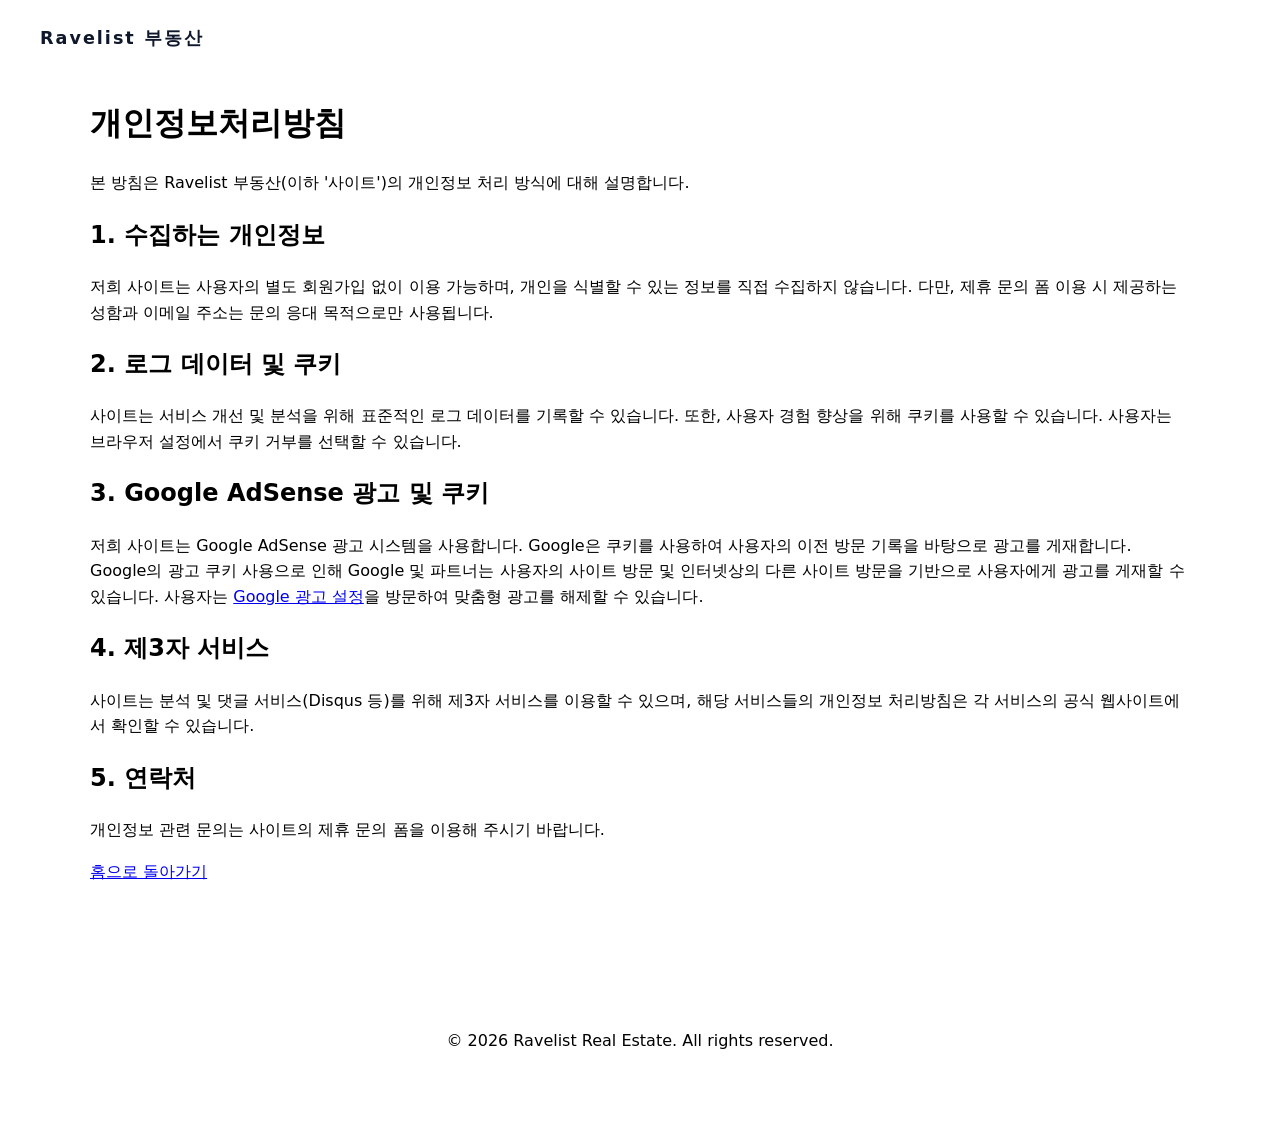
<file: privacy-policy.html>
<!DOCTYPE html>
<html lang="ko">
<head>
  <script type="text/javascript">
    (function(c,l,a,r,i,t,y){
        c[a]=c[a]||function(){(c[a].q=c[a].q||[]).push(arguments)};
        t=l.createElement(r);t.async=1;t.src="https://www.clarity.ms/tag/"+i;
        y=l.getElementsByTagName(r)[0];y.parentNode.insertBefore(t,y);
    })(window, document, "clarity", "script", "wdiqh5fj7v");
</script>
  <!-- Google tag (gtag.js) -->
<script async src="https://www.googletagmanager.com/gtag/js?id=G-1KYVCXPKKF"></script>
<script>
  window.dataLayer = window.dataLayer || [];
  function gtag(){dataLayer.push(arguments);}
  gtag('js', new Date());

  gtag('config', 'G-1KYVCXPKKF');
</script>
  <meta charset="UTF-8">
  <meta name="viewport" content="width=device-width, initial-scale=1.0">
  <title>개인정보처리방침 - Ravelist 부동산</title>
  <link href='/style.css' rel='stylesheet'>
</head>
<body>
  <nav class="navbar">
    <div class="nav-container">
      <a href="/" class="nav-logo">Ravelist 부동산</a>
    </div>
  </nav>

  <div class="container main-content legal-content">
    <h1>개인정보처리방침</h1>
    <div class="info-section">
      <p>본 방침은 Ravelist 부동산(이하 '사이트')의 개인정보 처리 방식에 대해 설명합니다.</p>
      
      <h2>1. 수집하는 개인정보</h2>
      <p>저희 사이트는 사용자의 별도 회원가입 없이 이용 가능하며, 개인을 식별할 수 있는 정보를 직접 수집하지 않습니다. 다만, 제휴 문의 폼 이용 시 제공하는 성함과 이메일 주소는 문의 응대 목적으로만 사용됩니다.</p>

      <h2>2. 로그 데이터 및 쿠키</h2>
      <p>사이트는 서비스 개선 및 분석을 위해 표준적인 로그 데이터를 기록할 수 있습니다. 또한, 사용자 경험 향상을 위해 쿠키를 사용할 수 있습니다. 사용자는 브라우저 설정에서 쿠키 거부를 선택할 수 있습니다.</p>

      <h2>3. Google AdSense 광고 및 쿠키</h2>
      <p>저희 사이트는 Google AdSense 광고 시스템을 사용합니다. Google은 쿠키를 사용하여 사용자의 이전 방문 기록을 바탕으로 광고를 게재합니다. Google의 광고 쿠키 사용으로 인해 Google 및 파트너는 사용자의 사이트 방문 및 인터넷상의 다른 사이트 방문을 기반으로 사용자에게 광고를 게재할 수 있습니다. 사용자는 <a href="https://adssettings.google.com" target="_blank">Google 광고 설정</a>을 방문하여 맞춤형 광고를 해제할 수 있습니다.</p>

      <h2>4. 제3자 서비스</h2>
      <p>사이트는 분석 및 댓글 서비스(Disqus 등)를 위해 제3자 서비스를 이용할 수 있으며, 해당 서비스들의 개인정보 처리방침은 각 서비스의 공식 웹사이트에서 확인할 수 있습니다.</p>
      
      <h2>5. 연락처</h2>
      <p>개인정보 관련 문의는 사이트의 제휴 문의 폼을 이용해 주시기 바랍니다.</p>
    </div>
    <a href="/" class="btn-home">홈으로 돌아가기</a>
  </div>

  <footer class="footer">
    <div class="footer-container">
      <p>&copy; 2026 Ravelist Real Estate. All rights reserved.</p>
    </div>
  </footer>
</body>
</html>
</file>
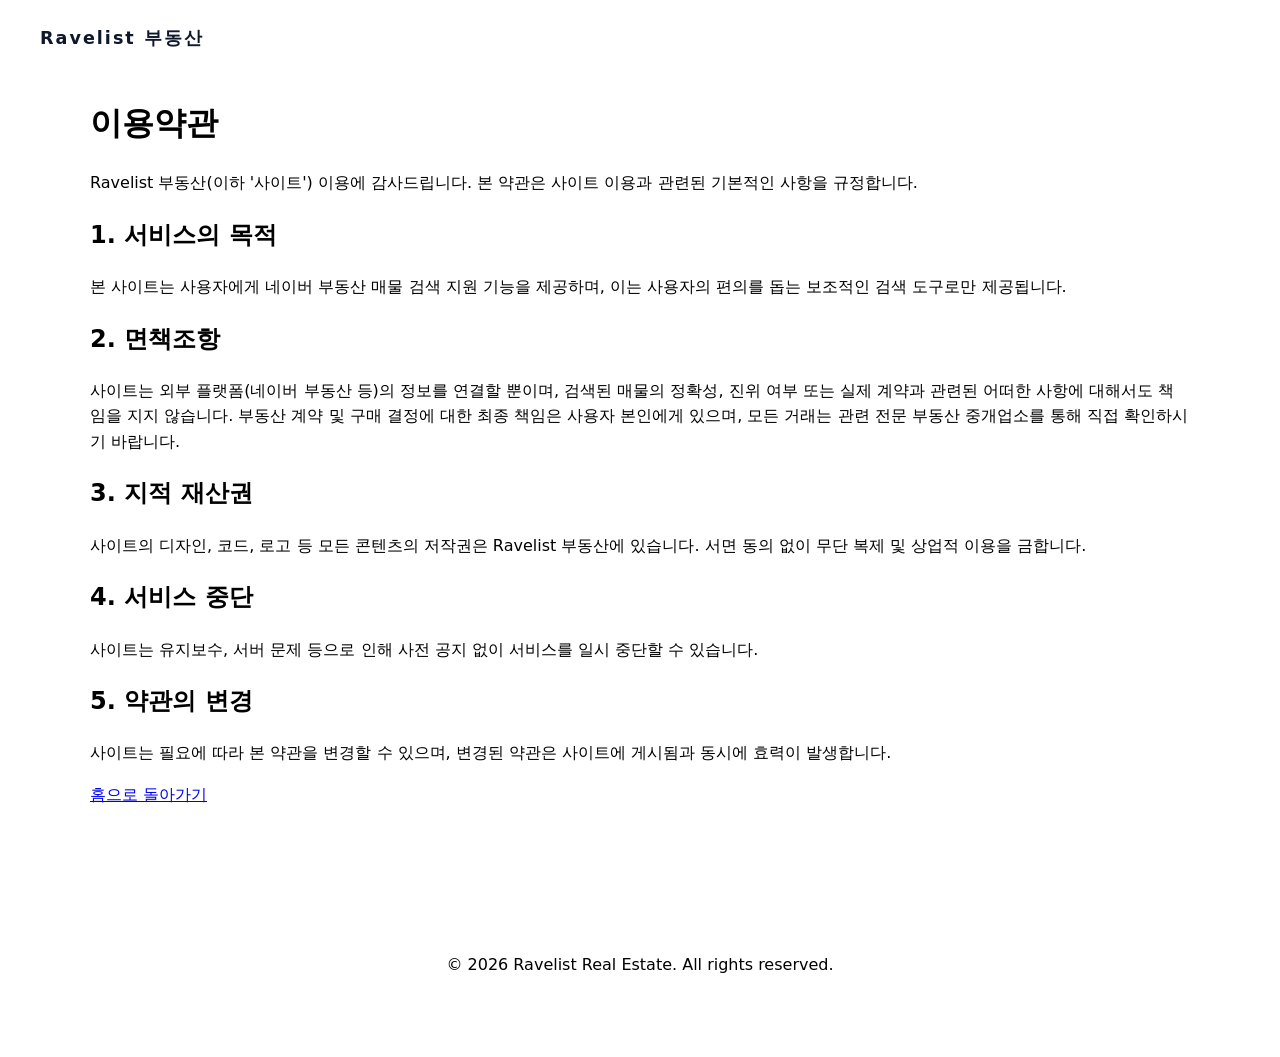
<file: terms-of-service.html>
<!DOCTYPE html>
<html lang="ko">
<head>
  <script type="text/javascript">
    (function(c,l,a,r,i,t,y){
        c[a]=c[a]||function(){(c[a].q=c[a].q||[]).push(arguments)};
        t=l.createElement(r);t.async=1;t.src="https://www.clarity.ms/tag/"+i;
        y=l.getElementsByTagName(r)[0];y.parentNode.insertBefore(t,y);
    })(window, document, "clarity", "script", "wdiqh5fj7v");
</script>
  <!-- Google tag (gtag.js) -->
<script async src="https://www.googletagmanager.com/gtag/js?id=G-1KYVCXPKKF"></script>
<script>
  window.dataLayer = window.dataLayer || [];
  function gtag(){dataLayer.push(arguments);}
  gtag('js', new Date());

  gtag('config', 'G-1KYVCXPKKF');
</script>
  <meta charset="UTF-8">
  <meta name="viewport" content="width=device-width, initial-scale=1.0">
  <title>이용약관 - Ravelist 부동산</title>
  <link href='/style.css' rel='stylesheet'>
</head>
<body>
  <nav class="navbar">
    <div class="nav-container">
      <a href="/" class="nav-logo">Ravelist 부동산</a>
    </div>
  </nav>

  <div class="container main-content legal-content">
    <h1>이용약관</h1>
    <div class="info-section">
      <p>Ravelist 부동산(이하 '사이트') 이용에 감사드립니다. 본 약관은 사이트 이용과 관련된 기본적인 사항을 규정합니다.</p>
      
      <h2>1. 서비스의 목적</h2>
      <p>본 사이트는 사용자에게 네이버 부동산 매물 검색 지원 기능을 제공하며, 이는 사용자의 편의를 돕는 보조적인 검색 도구로만 제공됩니다.</p>

      <h2>2. 면책조항</h2>
      <p>사이트는 외부 플랫폼(네이버 부동산 등)의 정보를 연결할 뿐이며, 검색된 매물의 정확성, 진위 여부 또는 실제 계약과 관련된 어떠한 사항에 대해서도 책임을 지지 않습니다. 부동산 계약 및 구매 결정에 대한 최종 책임은 사용자 본인에게 있으며, 모든 거래는 관련 전문 부동산 중개업소를 통해 직접 확인하시기 바랍니다.</p>

      <h2>3. 지적 재산권</h2>
      <p>사이트의 디자인, 코드, 로고 등 모든 콘텐츠의 저작권은 Ravelist 부동산에 있습니다. 서면 동의 없이 무단 복제 및 상업적 이용을 금합니다.</p>

      <h2>4. 서비스 중단</h2>
      <p>사이트는 유지보수, 서버 문제 등으로 인해 사전 공지 없이 서비스를 일시 중단할 수 있습니다.</p>

      <h2>5. 약관의 변경</h2>
      <p>사이트는 필요에 따라 본 약관을 변경할 수 있으며, 변경된 약관은 사이트에 게시됨과 동시에 효력이 발생합니다.</p>
    </div>
    <a href="/" class="btn-home">홈으로 돌아가기</a>
  </div>

  <footer class="footer">
    <div class="footer-container">
      <p>&copy; 2026 Ravelist Real Estate. All rights reserved.</p>
    </div>
  </footer>
</body>
</html>
</file>
<file: style.css>
:root {
  --bg-color: #f8fafc;
  --container-bg: #ffffff;
  --text-color: #0f172a;
  --placeholder-text: #64748b;
  --shadow: 0 10px 30px rgba(0, 0, 0, 0.04);
  --btn-bg: #0f172a;
  --btn-hover: #1e293b;
  --input-bg: #ffffff;
  --input-border: #e2e8f0;
  --divider: #f1f5f9;
  --nav-bg: rgba(255, 255, 255, 0.8);
  --accent-color: #f1f5f9;
}

[data-theme="dark"] {
  --bg-color: #020617;
  --container-bg: #0f172a;
  --text-color: #f8fafc;
  --placeholder-text: #94a3b8;
  --shadow: 0 10px 30px rgba(0, 0, 0, 0.3);
  --btn-bg: #f8fafc;
  --btn-hover: #e2e8f0;
  --input-bg: #0f172a;
  --input-border: #1e293b;
  --divider: #1e293b;
  --nav-bg: rgba(2, 6, 23, 0.8);
  --accent-color: #0f172a;
}

body {
  font-family: 'Pretendard', -apple-system, BlinkMacSystemFont, system-ui, Roboto, sans-serif;
  margin: 0;
  transition: all 0.3s;
  line-height: 1.6;
}

/* Navbar */
.navbar {
  background-color: var(--nav-bg);
  backdrop-filter: blur(12px);
  position: sticky;
  top: 0;
  z-index: 1000;
}

.nav-container {
  max-width: 1200px;
  margin: 0 auto;
  display: flex;
  justify-content: space-between;
  align-items: center;
  padding: 1.5rem;
}

.nav-logo {
  font-size: 1.1rem;
  font-weight: 900;
  text-decoration: none;
  color: var(--text-color);
  letter-spacing: 2px;
}

/* Container */
.container {
  max-width: 1100px;
  margin: 0 auto;
  padding: 0 1.5rem;
}

.theme-toggle {
  position: absolute;
  top: 1.5rem;
  right: 1.5rem;
}

#theme-btn {
  background: transparent;
  border: 1px solid var(--input-border);
  font-size: 1.1rem;
  cursor: pointer;
  width: 40px;
  height: 40px;
  border-radius: 50%;
  display: flex;
  align-items: center;
  justify-content: center;
  color: var(--text-color);
}

/* Loading */
.loading-overlay { padding: 5rem 0; }
.spinner {
  width: 40px;
  height: 40px;
  border: 2px solid var(--divider);
  border-top: 2px solid var(--text-color);
  border-radius: 50%;
  animation: spin 1s linear infinite;
  margin: 0 auto;
}

@keyframes spin {
  0% { transform: rotate(0deg); }
  100% { transform: rotate(360deg); }
}

/* Footer */
.footer {
  padding: 8rem 0 4rem;
  text-align: center;
}

@media (max-width: 768px) {
  .theme-toggle { top: 1rem; right: 1rem; }
}
</file>
